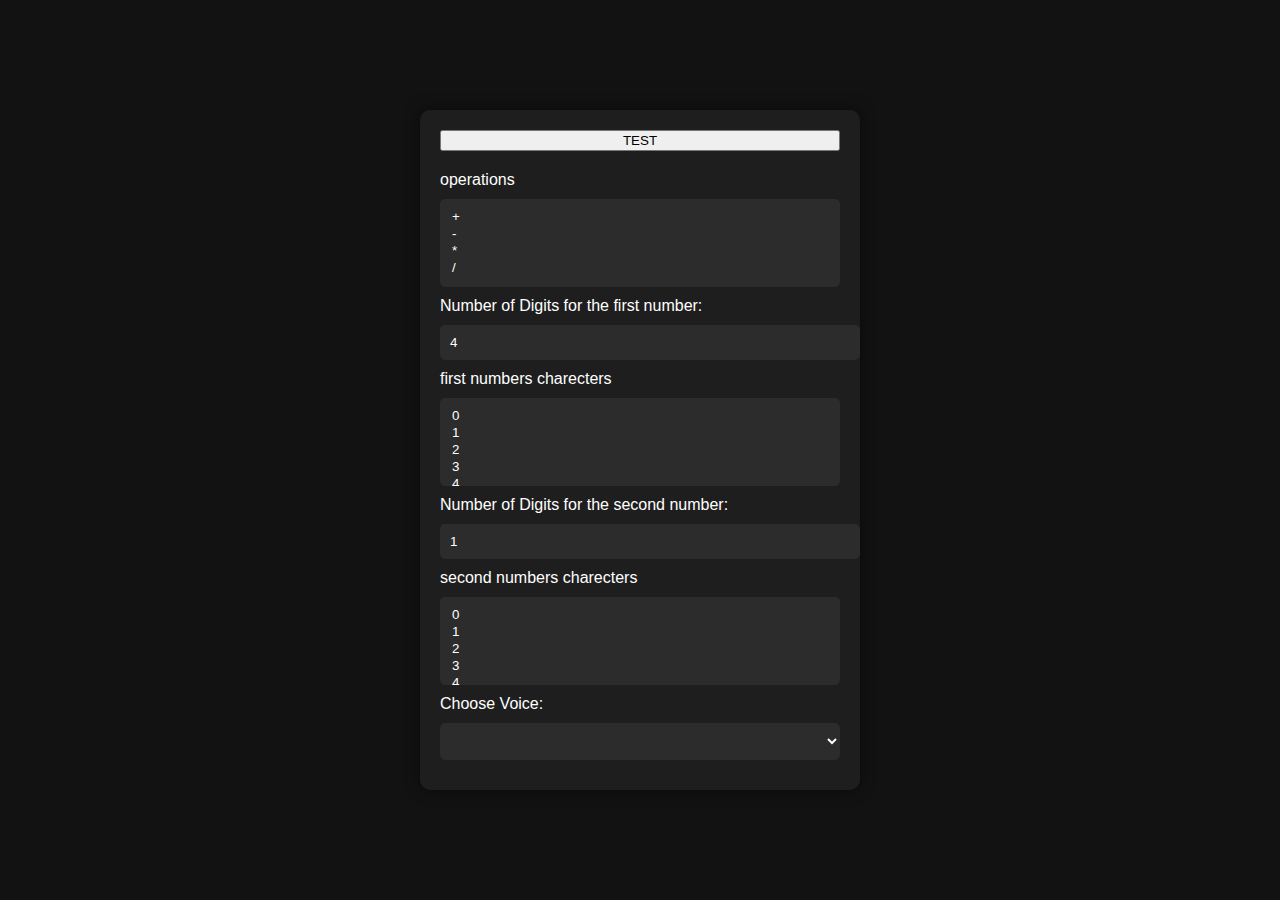
<file: index.html>
<!DOCTYPE html>
<html lang="en">
<head>
    <meta charset="UTF-8">
    <meta name="viewport" content="width=device-width, initial-scale=1.0">
    <link rel="stylesheet" href="styles/menu.css">
    <title>Document</title>
</head>
<body>
    <div class="container">
        <button id="test" onclick="submitSelections()">TEST</button>
        <div class="settings">
                <label for="operations">operations</label>
                <select id="operations" multiple>
                    <option value="1">+</option>
                    <option value="2">-</option>
                    <option value="3">*</option>
                    <option value="4">/</option>
                </select>

                <label for="firstNumbersDigits">Number of Digits for the first number:</label>
                <input type="number" id="firstNumbersDigits" min="1" max="8" value="4">
                <span id="firstNumbersDigitsDisplay"></span>


                <label for="firstNumberCharecters">first numbers charecters</label>
                <select id="firstNumberCharecters" multiple>
                    <option value="1">0</option>
                    <option value="2">1</option>
                    <option value="3">2</option>
                    <option value="4">3</option>
                    <option value="5">4</option>
                    <option value="6">5</option>
                    <option value="7">6</option>
                    <option value="8">7</option>
                    <option value="9">8</option>
                    <option value="10">9</option>
                </select>   
                
                <label for="secondNumbersDigits">Number of Digits for the second number:</label>
                <input type="number" id="secondNumbersDigits" min="1" max="8" value="1">
                <span id="firstNumbersDigitsDisplay"></span>
                
                <label for="secondNumberCharecters">second numbers charecters</label>
                <select id="secondNumberCharecters" multiple>
                    <option value="1">0</option>
                    <option value="2">1</option>
                    <option value="3">2</option>
                    <option value="4">3</option>
                    <option value="5">4</option>
                    <option value="6">5</option>
                    <option value="7">6</option>
                    <option value="8">7</option>
                    <option value="9">8</option>
                    <option value="10">9</option>
                </select>

            </div>
            <div>
                <label for="voiceSelect">Choose Voice:</label>
                <select id="voiceSelect" value = "Microsoft Ava Online (Natural) - English (United States) (en-US)"></select>
            </div>
    </div>
    <script>
        let voices = [];
        let selectedVoiceName = "Microsoft Ava Online (Natural) - English (United States)";

        function submitSelections() {
            const operationsElement = document.getElementById("operations");
            const selectedOperationOptions = Array.from(operationsElement.selectedOptions);
            let selectedOperations = selectedOperationOptions.map(option => option.text);

            const charectersElement1 = document.getElementById("firstNumberCharecters");
            const selectedCharecterOptions1 = Array.from(charectersElement1.selectedOptions);
            let selectedCharecters1 = selectedCharecterOptions1.map(option => option.text);

            const charectersElement2 = document.getElementById("secondNumberCharecters");
            const selectedCharecterOptions2 = Array.from(charectersElement2.selectedOptions);
            let selectedCharecters2 = selectedCharecterOptions2.map(option => option.text);

            let firstNumberDigits = document.getElementById("firstNumbersDigits").value;
            let secondNumbersDigits = document.getElementById("secondNumbersDigits").value;
            
            window.location.href = `practice.html?operation=${selectedOperations}&charecters1=${selectedCharecters1}&charecters2=${selectedCharecters2}&numDigits1=${firstNumberDigits}&numDigits2=${secondNumbersDigits}&selectedVoice=${encodeURIComponent(selectedVoiceName)}`;
        }

        function populateVoiceList() {
            voices = speechSynthesis.getVoices();
            const voiceSelect = document.getElementById('voiceSelect');
            voiceSelect.innerHTML = '';

            voices.forEach((voice) => {
                const option = document.createElement('option');
                option.textContent = `${voice.name} (${voice.lang})`;
                option.value = voice.name; // Set the value to the voice name

                // Set Microsoft Ava Online (Natural) as the default selected voice
                if (voice.name === "Microsoft Ava Online (Natural) - English (United States)") {
                    option.selected = true;
                    selectedVoiceName = voice.name; // Set the selectedVoiceName to the default selected voice name
                }

                voiceSelect.appendChild(option);
            });

            // Update selectedVoiceName when the user changes the voice
            voiceSelect.onchange = () => {
                selectedVoiceName = voiceSelect.value;
            };
        }

        window.speechSynthesis.onvoiceschanged = populateVoiceList;

    </script>
</body>
</html>
</file>
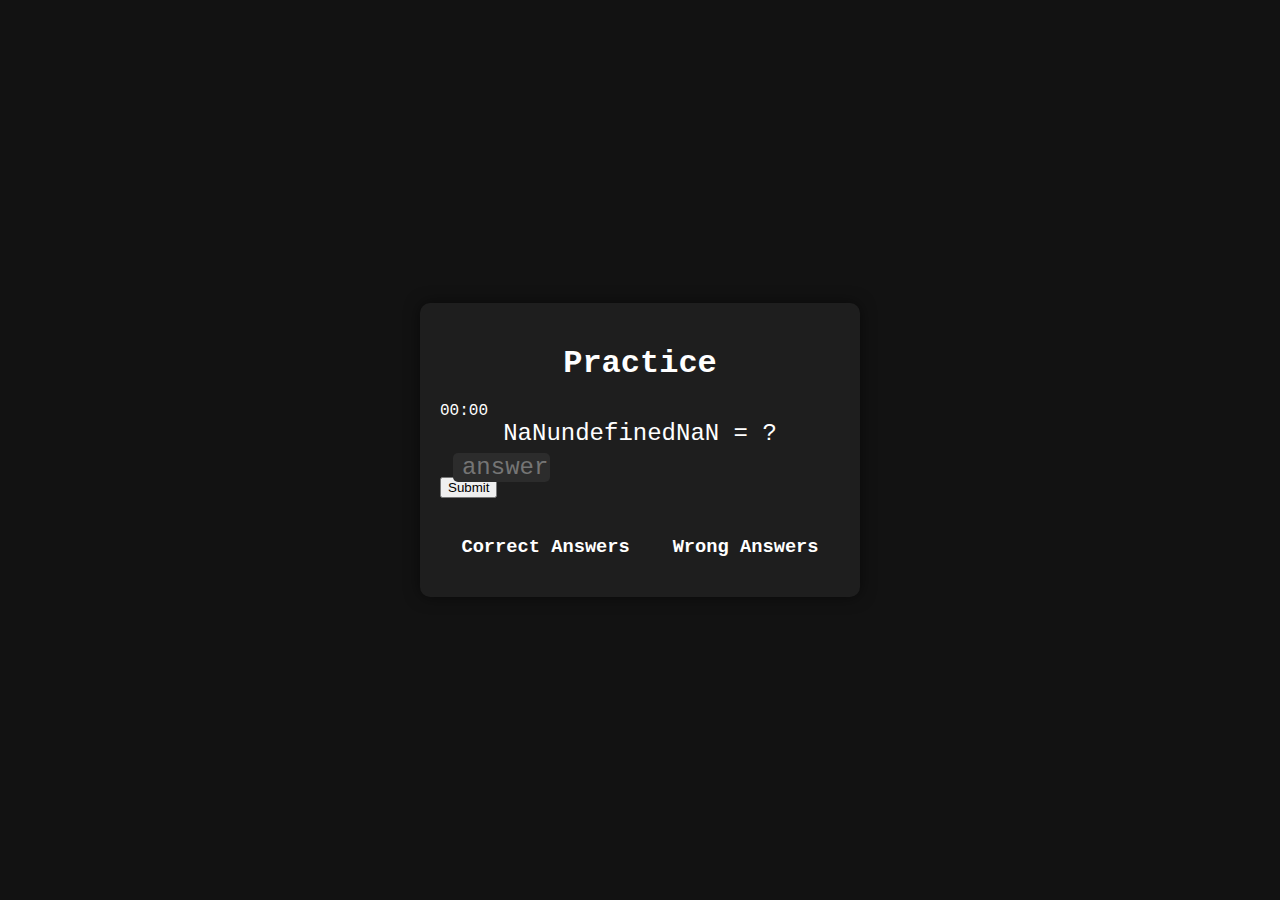
<file: practice.html>
<!DOCTYPE html>
<html lang="en">
<head>
    <meta charset="UTF-8">
    <meta name="viewport" content="width=device-width, initial-scale=1.0">
    <title>Practice</title>
    <link rel="stylesheet" href="styles/style.css">
</head>
<body>
    <div class="container">
        <h1>Practice</h1>
        <div id="timer">00:00</div>
        <!-- <div class="problem" id="problem"></div> -->
        <div class="problem-container">
            <div class="problem" id="firstNumber"></div>
            <div class="problem" id="operation"></div>
            <div class="problem" id="secondNumber"></div>
        </div>
        <input type="text" class="input" id="answer" oninput="prependInput(this)" onkeypress="checkAnswer(event)"  placeholder="Your answer">
        <button class="button" onclick="checkAnswer()">Submit</button>
         <!-- Two columns to track time taken for correct and wrong answers -->
        <div class="results-container">
            <div class="result-column">
                <h3>Correct Answers</h3>
                <ul id="correctTimes"></ul> <!-- List to display correct answer times -->
            </div>
            <div class="result-column">
                <h3>Wrong Answers</h3>
                <ul id="wrongTimes"></ul> <!-- List to display wrong answer times -->
            </div>
        </div>
        
    </div> 
    <script src="scripts/scripts.js"></script>
</body>
</html>
</file>
<file: styles/menu.css>
body {
    background-color: #121212;
    color: #ffffff;
    font-family: Arial, sans-serif;
    margin: 0;
    padding: 0;
    display: flex;
    justify-content: center;
    align-items: center;
    height: 100vh;
}

.container {
    background-color: #1e1e1e;
    border-radius: 10px;
    padding: 20px;
    box-shadow: 0 0 15px rgba(0, 0, 0, 0.5);
    width: 400px;
    max-width: 90%;
}

.button {
    width: 100%;
    padding: 10px;
    background-color: #6200ee;
    color: #ffffff;
    border: none;
    border-radius: 5px;
    cursor: pointer;
    font-size: 16px;
    margin-bottom: 20px;
}

.button:hover {
    background-color: #3700b3;
}

.result {
    text-align: center;
    font-size: 18px;
    margin-bottom: 20px;
}

.settings {
    margin-top: 20px;
}

label, select, input, button {
    display: block;
    width: 100%;
    margin-bottom: 10px;
}

select {
    padding: 10px;
    border: none;
    border-radius: 5px;
    background-color: #2c2c2c;
    color: #ffffff;
}

input[type="number"] {
    padding: 10px;
    border: none;
    border-radius: 5px;
    background-color: #2c2c2c;
    color: #ffffff;
}

#voiceSelect {
    padding: 10px;
    border: none;
    border-radius: 5px;
    background-color: #2c2c2c;
    color: #ffffff;
}

span {
    color: #ffffff;
}
</file>
<file: styles/style.css>
body {
    background-color: #121212;
    color: #ffffff;
    font-family: 'Courier New', Courier; 
    margin: 0;
    padding: 0;
    display: flex;
    justify-content: center;
    align-items: center;
    height: 100vh;
}

.container {
    background-color: #1e1e1e;
    border-radius: 10px;
    padding: 20px;
    box-shadow: 0 0 15px rgba(0, 0, 0, 0.5);
    width: 400px;
    max-width: 90%;
}

h1 {
    text-align: center;
    color: #ffffff;
    margin-bottom: 20px;
}

.problem-container {
    display: flex;
    justify-content: center; /* Aligns all items in the center */
    align-items: center;
    margin-bottom: 10px; /* Add some space between problem and input */
}

.problem {
    font-size: 24px;
    text-align: center;
    margin-bottom: 20px;
    color: #ffffff;
}

.input {
    font-size: 24px;
    direction: rtl;
    text-align: right;
    /* width: calc(100% - 22px); */
    /* padding: 10px; */
    /* margin-bottom: 20px; */
    border: none;
    border-radius: 5px;
    background-color: #2c2c2c;
    color: #ffffff;
    font-family: 'Courier New', Courier; 
}

.results-container {
    display: flex;
    justify-content: space-around;
    margin-top: 20px;
}

.result-column {
    text-align: center;
}
</file>
